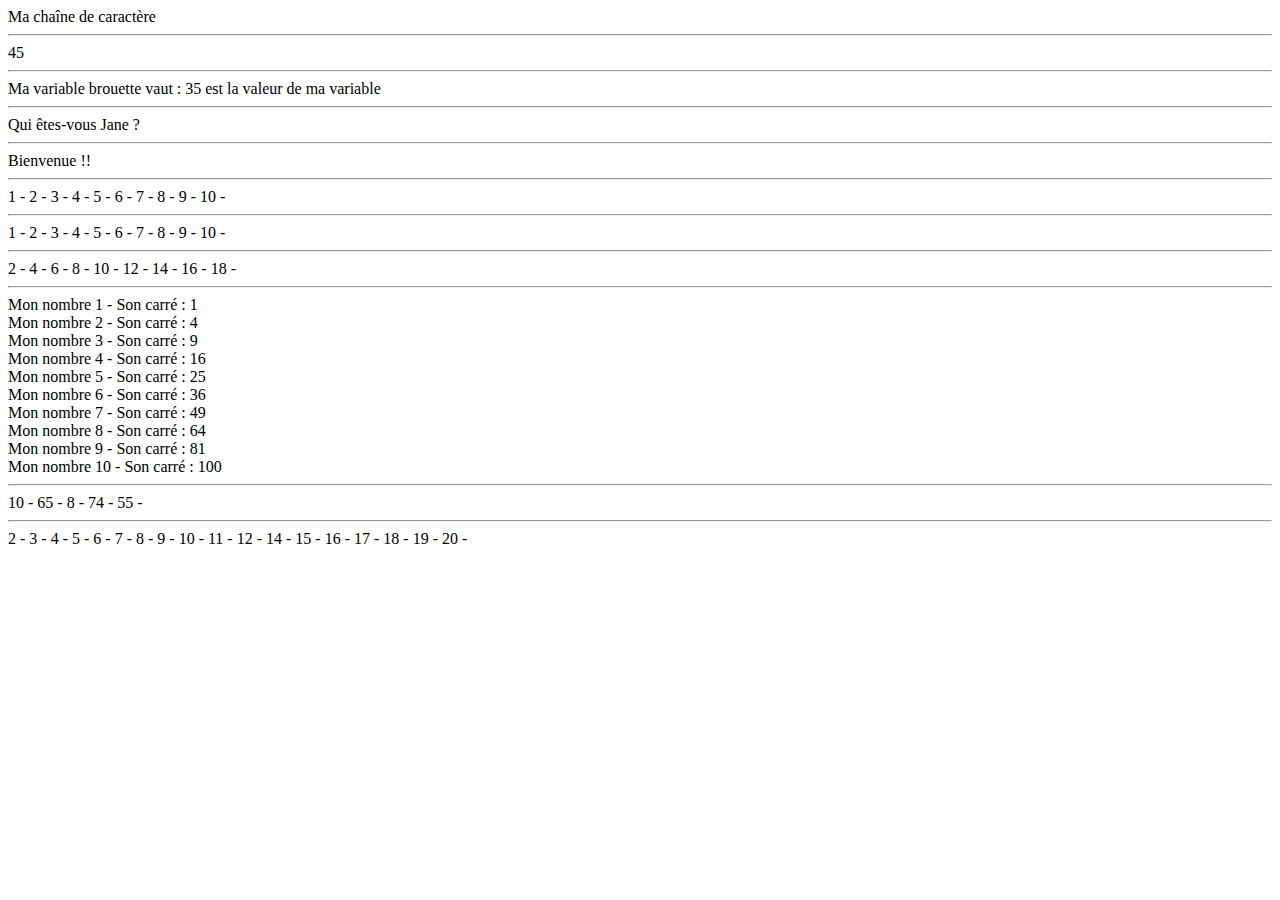
<file: JavaScript/#1 Exercice_1/Exercice_1/index.html>
<!DOCTYPE html>
<html lang="en">
    <head>
        <meta charset="UTF-8">
        <meta name="viewport" content="width=device-width, initial-scale=1.0">
        <title>JavaScript - Exercice #1</title>
    </head>
    <body>
        
        <!-- Fichiers JS -->
        <script src="js/exercice1.js"></script>
        <script src="js/exercice2.js"></script>
        <script src="js/exercice3.js"></script>
        <script src="js/exercice4.js"></script>
    </body>
</html>
</file>
